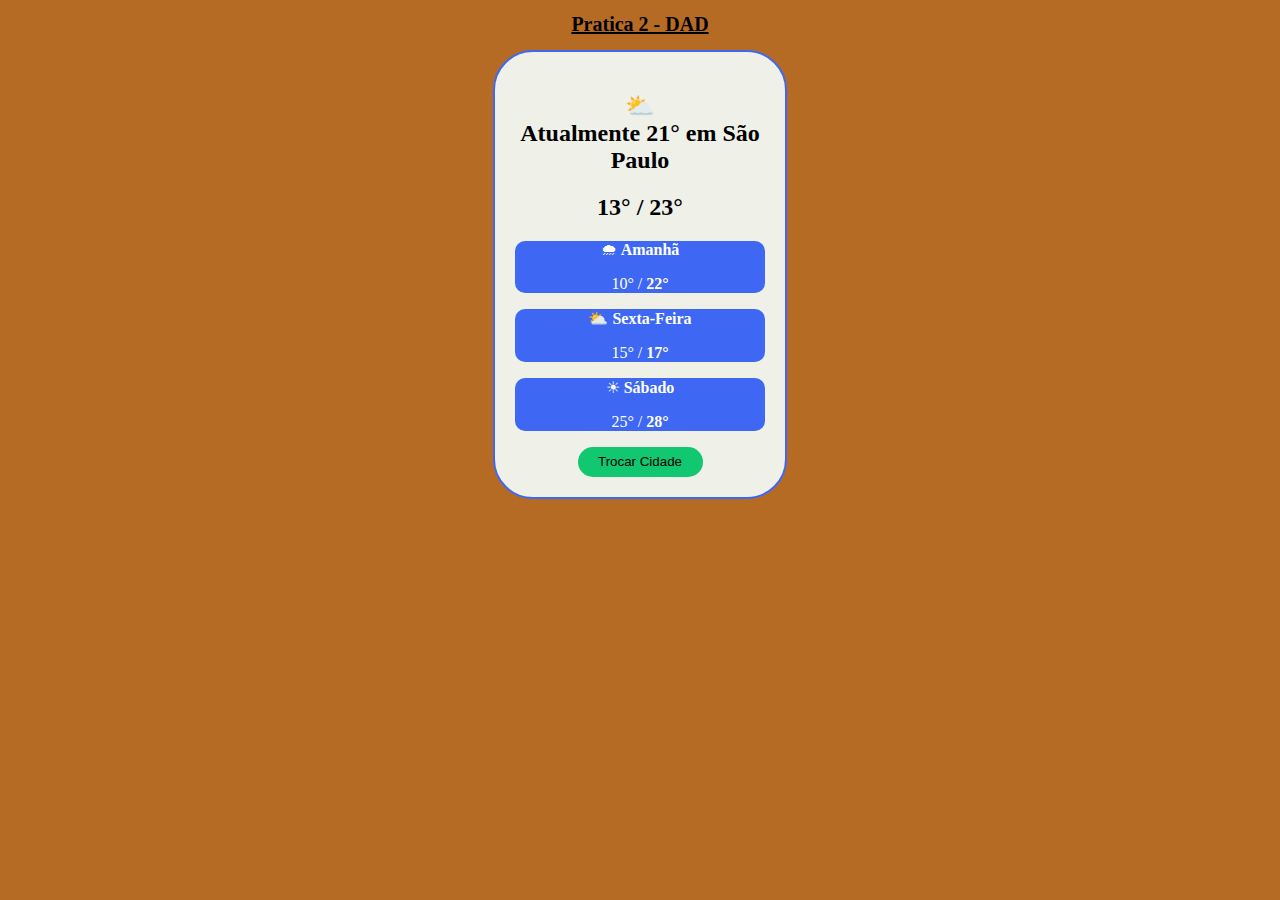
<file: Index.html>
<!DOCTYPE html>
<html lang="pt-br">
<head>
    <meta charset="UTF-8">
    <meta http-equiv="X-UA-Compatible" content="IE=edge">
    <meta name="viewport" content="width=device-width, initial-scale=1.0">
    <title>DAD_atv2_Bgrp3</title>
    <link rel="stylesheet" href="estilos.css">
</head>
<body>
<h1>Pratica 2 - DAD</h1>   
<main>
    <h2>&#x26c5 <br> Atualmente 21° em São Paulo</h2>
    <h2>13° / 23°</h2>
    <ul>
        <div id="amanha">
            <li>&#x1f327 <strong>Amanhã</strong></li>
                <p>10° / <strong>22°</strong></p>
        </div>
        <div id="hoje">
            <li>&#x26c5 <strong>Sexta-Feira</strong></li>
                <p>15° / <strong>17°</strong></p>
        </div>
        <div id="ontem">
            <li>&#9728 <strong>Sábado</strong></li>
                <p>25° / <strong>28°</strong></p>
                </ul>
            <button>Trocar Cidade</button>
        </div>
</main>

</body>
</html>
</file>
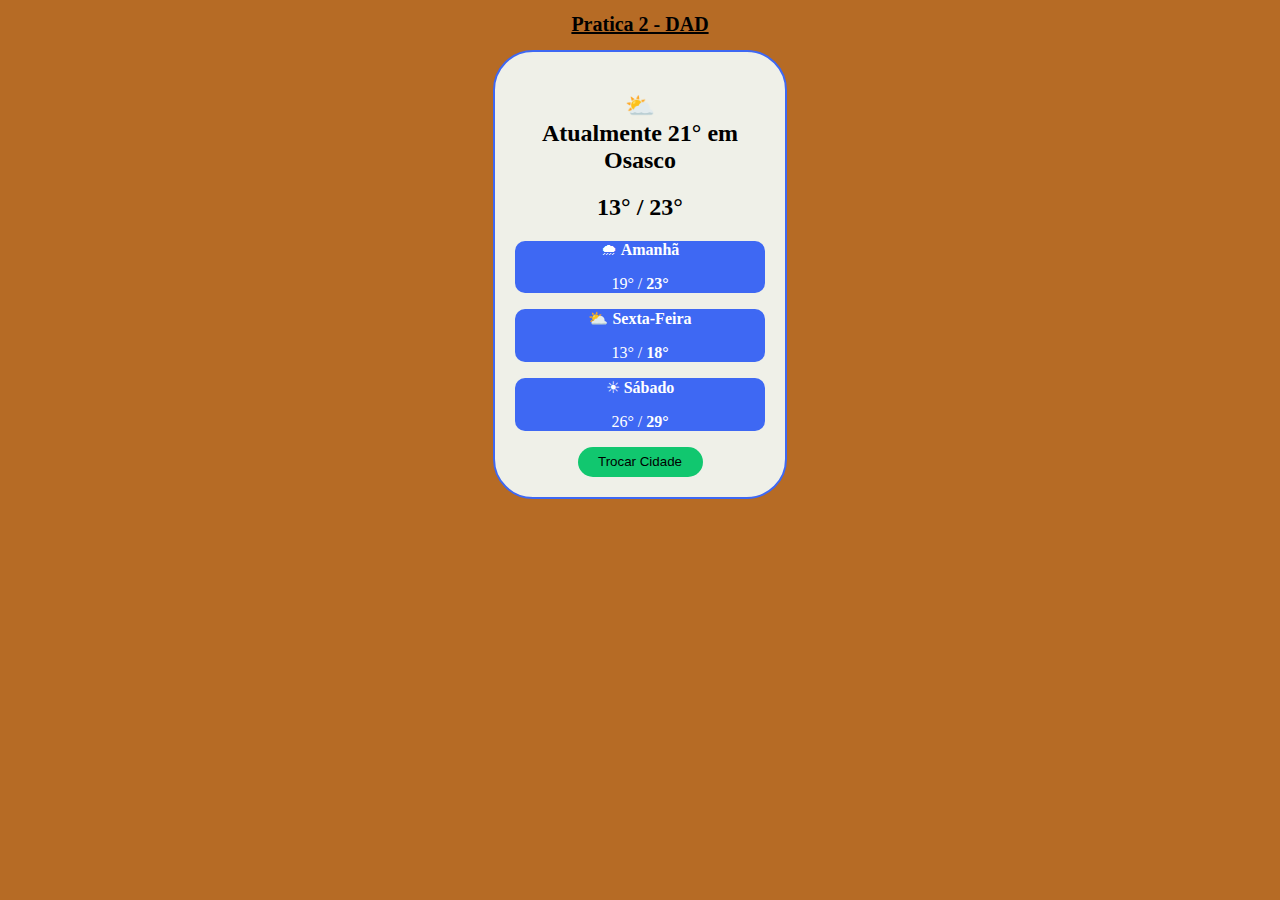
<file: novacidade.html>
<!DOCTYPE html>
<html lang="pt-br">
<head>
    <meta charset="UTF-8">
    <meta http-equiv="X-UA-Compatible" content="IE=edge">
    <meta name="viewport" content="width=device-width, initial-scale=1.0">
    <title>DAD_atv2_Bgrp3</title>
    <link rel="stylesheet" href="estilos.css">
</head>
<body>
<h1>Pratica 2 - DAD</h1>   
<main>
    <h2>&#x26c5 <br> Atualmente 21° em Osasco</h2>
    <h2>13° / 23°</h2>
    <ul>
        <div id="amanha">
            <li>&#x1f327 <strong>Amanhã</strong></li>
                <p>19° / <strong>23°</strong></p>
        </div>
        <div id="hoje">
            <li>&#x26c5 <strong>Sexta-Feira</strong></li>
                <p>13° / <strong>18°</strong></p>
        </div>
        <div id="ontem">
            <li>&#9728 <strong>Sábado</strong></li>
                <p>26° / <strong>29°</strong></p>
        </div>
    </ul>
        <button>Trocar Cidade</button>
</main>

</body>
</html>
</file>
<file: estilos.css>
body {

    background-color: #b66b25;

}



h1, h2, h3 {

    text-align: center;

}



h1 {

    text-decoration: underline;

    font-size: 20px;

}



ul {

    list-style: none;

    color: white;

    padding: 0%;

}



#fundo {

    background-color: white;

    width: 80px;

}



main {

    border: 2px solid rgb(62, 104, 243);

    background-color: #eff0e8;

    width: 250px;

    border-radius: 40px;

    margin: auto;

    padding: 20px;

    text-align: center;

}



#amanha, #hoje, #ontem {

    background-color: rgb(62, 104, 243);

    align-self: auto;

    text-align: center;

    border-radius: 10px;

}



button {

    text-align: center;

    background-color: #11c76f;

    border-radius: 20px;

    border: #11c76f;

    width: 125px;

    height: 30px;

}
</file>
